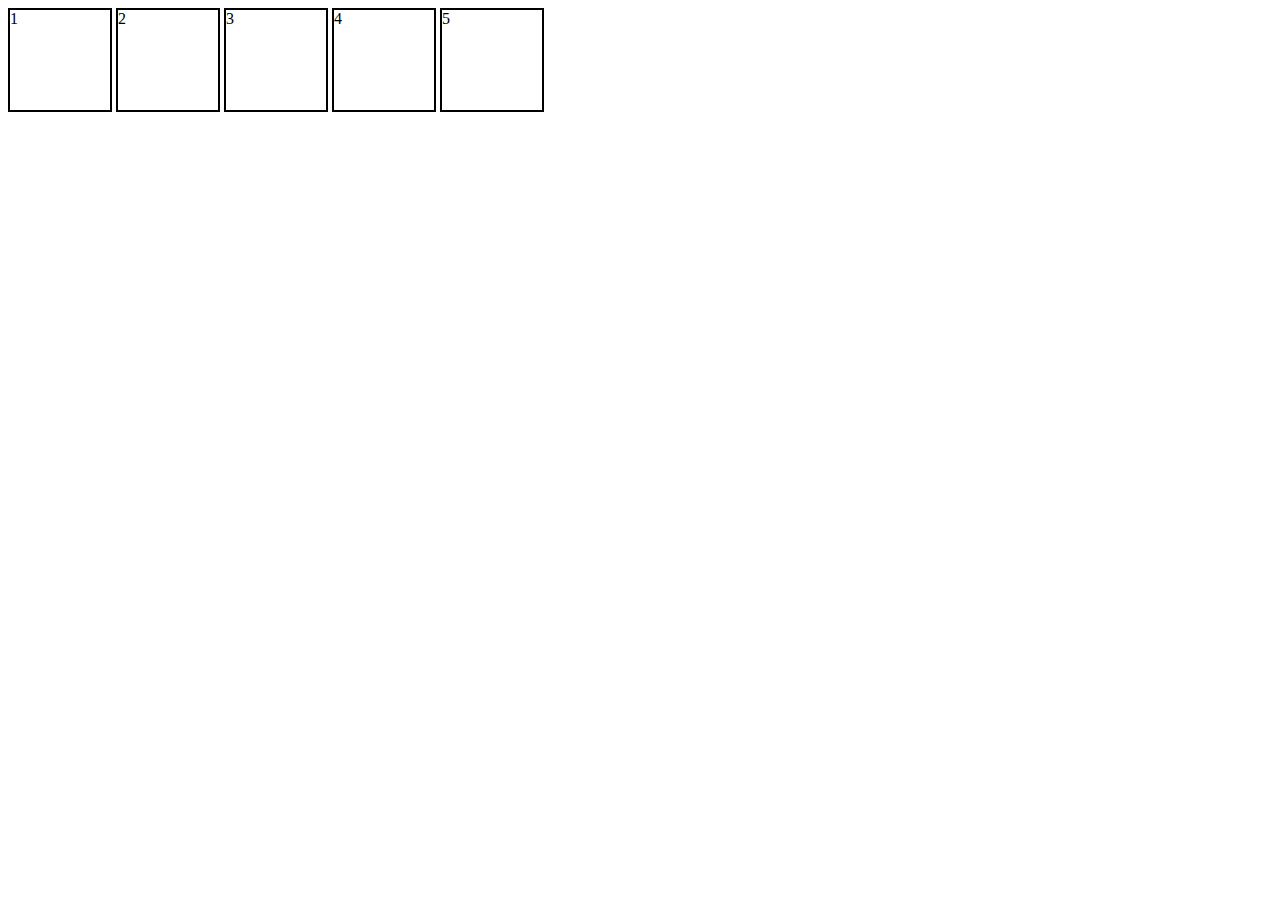
<file: Day-3/Box that changes shape/index.html>
<!DOCTYPE html>
<html lang="en">

<head>
    <meta charset="UTF-8">
    <meta name="viewport" content="width=device-width, initial-scale=1.0">
    <title>Box that change shape</title>
    <link rel="stylesheet" href="style.css">
</head>

<body>
    <div class="box">1</div>
    <div class="box">2</div>
    <div class="box" id="box3">3</div>
    <div class="box">4</div>
    <div class="box">5</div>
</body>

</html>
</file>
<file: Day-3/Box that changes shape/style.css>
.box{
    height: 100px;
    width: 100px;
    border: 2px solid black;
    display: inline-block;
}

#box3:hover{
    height: 200px;
    width: 200px;
    background-color: red;
}
</file>
